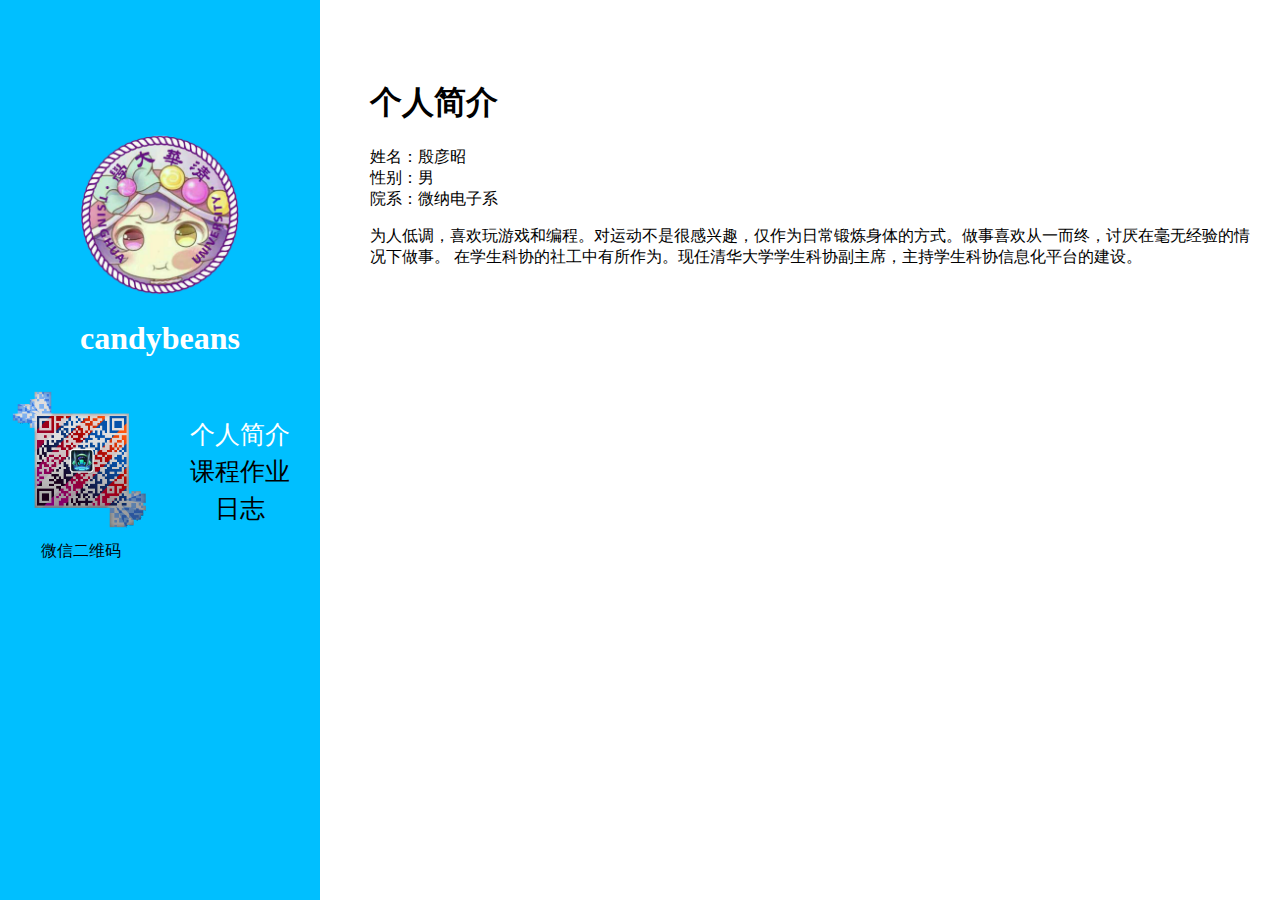
<file: index.html>
<!DOCTYPE html>
<html lang="en">
<head>
    <meta charset="UTF-8">
    <meta name="viewpoint" content="width=device-width">
    <title>半分糖甘豆的个人主页</title>
    <link href="css/main.css" rel="stylesheet" type="text/css">
    <style rel="stylesheet" type="text/css">
        #main-nav{
            background-color:deepskyblue;
        }
        #main-nav div{
            position:absolute;
            top:15%;
        }
    </style>
</head>
<body>
<script>
    function showpage(pagenumber){
        var page1=document.getElementById('page1');
        var page2=document.getElementById('page2');
        var page3=document.getElementById('page3');
        var btn1=document.getElementById('menubtn1');
        var btn2=document.getElementById('menubtn2');
        var btn3=document.getElementById('menubtn3');
        page1.className='tag';
        page2.className='tag';
        page3.className='tag';
        btn1.className='menubtn';
        btn2.className='menubtn';
        btn3.className='menubtn';
        switch (pagenumber)
        {
            case(1):
            {
                page1.className='tag-active';
                btn1.className='menubtn-active';
                break;
            }
            case(2):
            {
                page2.className='tag-active';
                btn2.className='menubtn-active';
                break;
            }
            case(3):
            {
                page3.className='tag-active';
                btn3.className='menubtn-active';
                break;
            }
        }
    }
</script>
<div class="mainbox">
    <div id="main-nav" class="navbox">
        <div align="center">
            <img src="img/icon.png" width="50%" alt="头像">
            <h1 class="label-white">candybeans</h1>
            <table width="100%">
                <tr width="100%">
                    <td width="50%" align="center"><img width="100%" src="img/wechat.png">微信二维码</td>
                    <td width="50%">
                        <table width="100%">
                            <tr><td align="center"><span id="menubtn1" class="menubtn-active" onclick="showpage(1)">
                                个人简介</span></td></tr>
                            <tr><td align="center"><span id="menubtn2" class="menubtn" onclick="showpage(2)">
                                课程作业</span></td></tr>
                            <tr><td align="center"><span id="menubtn3" class="menubtn" onclick="showpage(3)">
                                日志</span></td></tr>
                        </table>
                    </td>
                </tr>
            </table>
        </div>
    </div>
    <div class="contentbox">
        <div id="page1" class="tag-active">
            <div class="container">
                <div class="page-header">
                    <h1>个人简介</h1>
                    <p>
                        姓名：殷彦昭
                        <br>
                        性别：男
                        <br>
                        院系：微纳电子系
                    </p>
                    <p>
                        为人低调，喜欢玩游戏和编程。对运动不是很感兴趣，仅作为日常锻炼身体的方式。做事喜欢从一而终，讨厌在毫无经验的情况下做事。
                        在学生科协的社工中有所作为。现任清华大学学生科协副主席，主持学生科协信息化平台的建设。
                    </p>
                </div>
            </div>
        </div>
        <div id="page2" class="tag">
            <div class="container">
                <div class="page-header">
                    <h1>课程作业</h1>
                    <p>第二次练习</p>
                    <p>第三次练习</p>
                    <p>第四次练习</p>
                    <p>大作业</p>
                </div>
            </div>
        </div>
        <div id="page3" class="tag">
            <div class="container">
                <div class="linkbox">
                    <h3><a href="log1.html" target="_blank">编程是一种艺术</a></h3>
                    <h5>虽然并不能成为一个程序员，但我依然希望能够体会编程之美。</h5>
                    <p class="time">2016.7.1</p>
                </div>
            </div>
        </div>
    </div>
</div>
</body>
</html>
</file>
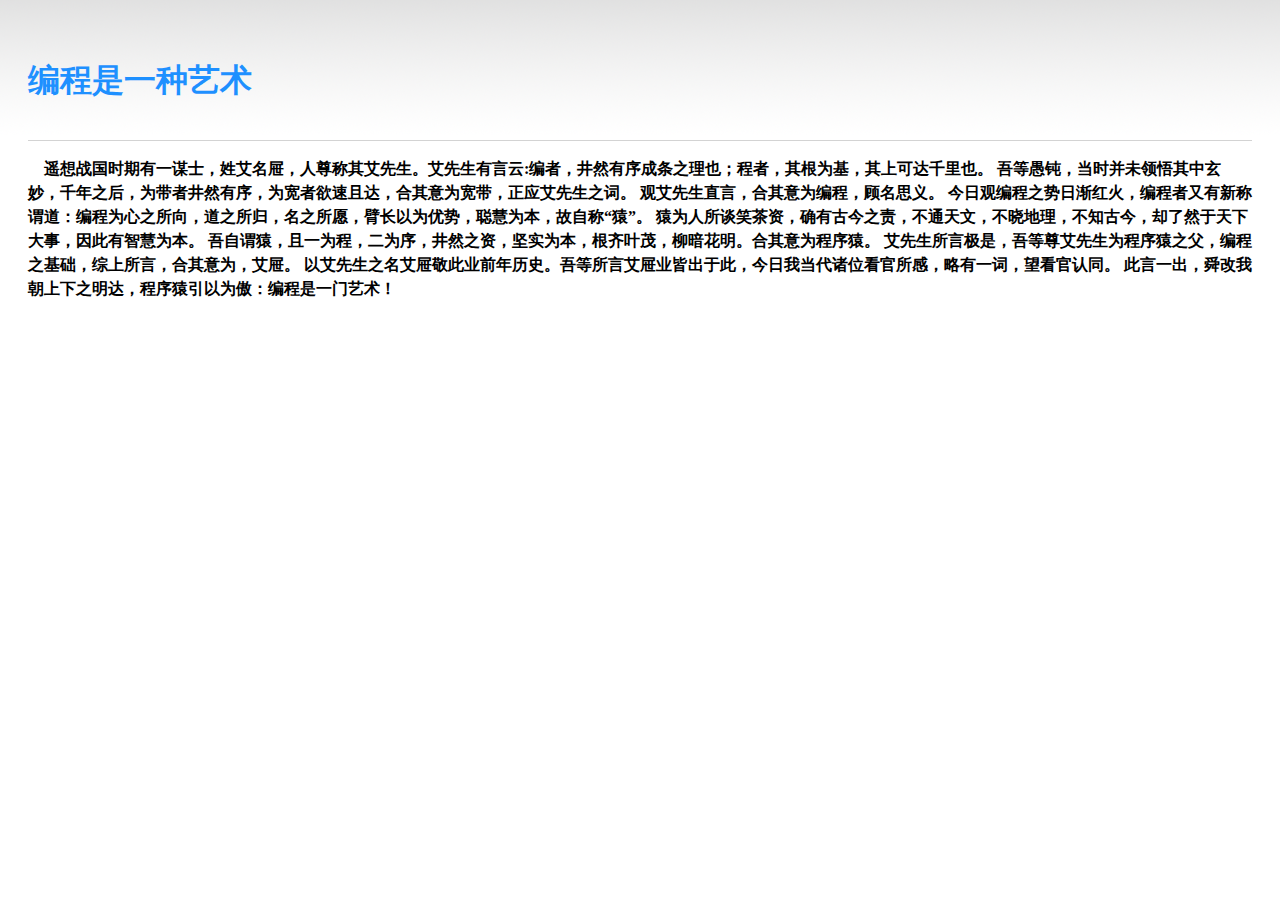
<file: log1.html>
<!DOCTYPE html>
<html lang="en">
<head>
    <meta charset="UTF-8">
    <title>Title</title>
    <link type="text/css" rel="stylesheet" href="css/log.css">
    <style type="text/css" rel="stylesheet">
        body{
            background-image:url("img/headbg.png");
            background-repeat:no-repeat;
        }
    </style>
</head>
<body>
<div class="container">
    <div class="page-header"><h1>编程是一种艺术</h1></div>

<p>
    &nbsp&nbsp&nbsp&nbsp遥想战国时期有一谋士，姓艾名屉，人尊称其艾先生。艾先生有言云:编者，井然有序成条之理也；程者，其根为基，其上可达千里也。
    吾等愚钝，当时并未领悟其中玄妙，千年之后，为带者井然有序，为宽者欲速且达，合其意为宽带，正应艾先生之词。
    观艾先生直言，合其意为编程，顾名思义。
    今日观编程之势日渐红火，编程者又有新称谓道：编程为心之所向，道之所归，名之所愿，臂长以为优势，聪慧为本，故自称“猿”。
    猿为人所谈笑茶资，确有古今之责，不通天文，不晓地理，不知古今，却了然于天下大事，因此有智慧为本。
    吾自谓猿，且一为程，二为序，井然之资，坚实为本，根齐叶茂，柳暗花明。合其意为程序猿。
    艾先生所言极是，吾等尊艾先生为程序猿之父，编程之基础，综上所言，合其意为，艾屉。
    以艾先生之名艾屉敬此业前年历史。吾等所言艾屉业皆出于此，今日我当代诸位看官所感，略有一词，望看官认同。
    此言一出，舜改我朝上下之明达，程序猿引以为傲：编程是一门艺术！

</p>
</div>
</body>
</html>
</file>
<file: css/main.css>
body{
    font-family:"Adobe 黑体 Std R";
    padding:0;
    margin:0;
    border:0;
}
table{
    border:0;
    margin:0;
    padding:0;
}
div{
    border:0;
    margin:0;
    padding:0;
}
.mainbox{
    width:100%;
    padding:0;
    margin:0;
    border:0;

}
.navbox{
    width:25%;
    height:100%;
    padding:0;
    border:0;
    position:fixed;
    top:0;
    left:0;
}
.contentbox{
    position:absolute;
    top:0;
    right:0;
    width:75%;
}
.label-white{
    color:white;
}
.menubtn{
    color:black;
    font-size:25px;
    cursor:pointer;
}
.menubtn-active{
    color:white;
    font-size:25px;
    cursor:default;
}
.tag{
    visibility:hidden;
    position:absolute;
    top:0;
    left:0;
    width:100%;
}
.tag-active{
    visibility:visible;
    position:absolute;
    width:100%;
    top:0;
    left:0;
}
.container{
    padding-top:10px;
    padding-left:20px;
    padding-right:20px;
}
.page-header{
    padding-top:50px;
    padding-left:30px;
}
.linkbox{
    border:3px outset deepskyblue;
    padding-top:0;
    padding-left:20px;
    padding-right:20px;
    padding-bottom:0;
}
.linkbox h3{
    font-family:幼圆;
    border-bottom:1px solid lightgrey;
    padding-bottom:5px;
}
.linkbox h5{
    font-family:楷体;
    color:gray;
}
.linkbox .time{
    text-align:right;
    color:deepskyblue;
    font-size:10px;
}
</file>
<file: css/log.css>
.container{
    padding-left:20px;
    padding-right:20px;
}
.page-header{
    padding-top:30px;
    border-bottom:1px solid lightgray;
    color:dodgerblue;
    font-family:"Adobe 黑体 Std R";
}
.page-header h1,h2,h3,h4,h5,h6{
    padding-bottom:15px;
}
p{
    font-family:"幼圆";
    font-weight:bold;
    line-height:150%;
}
</file>
